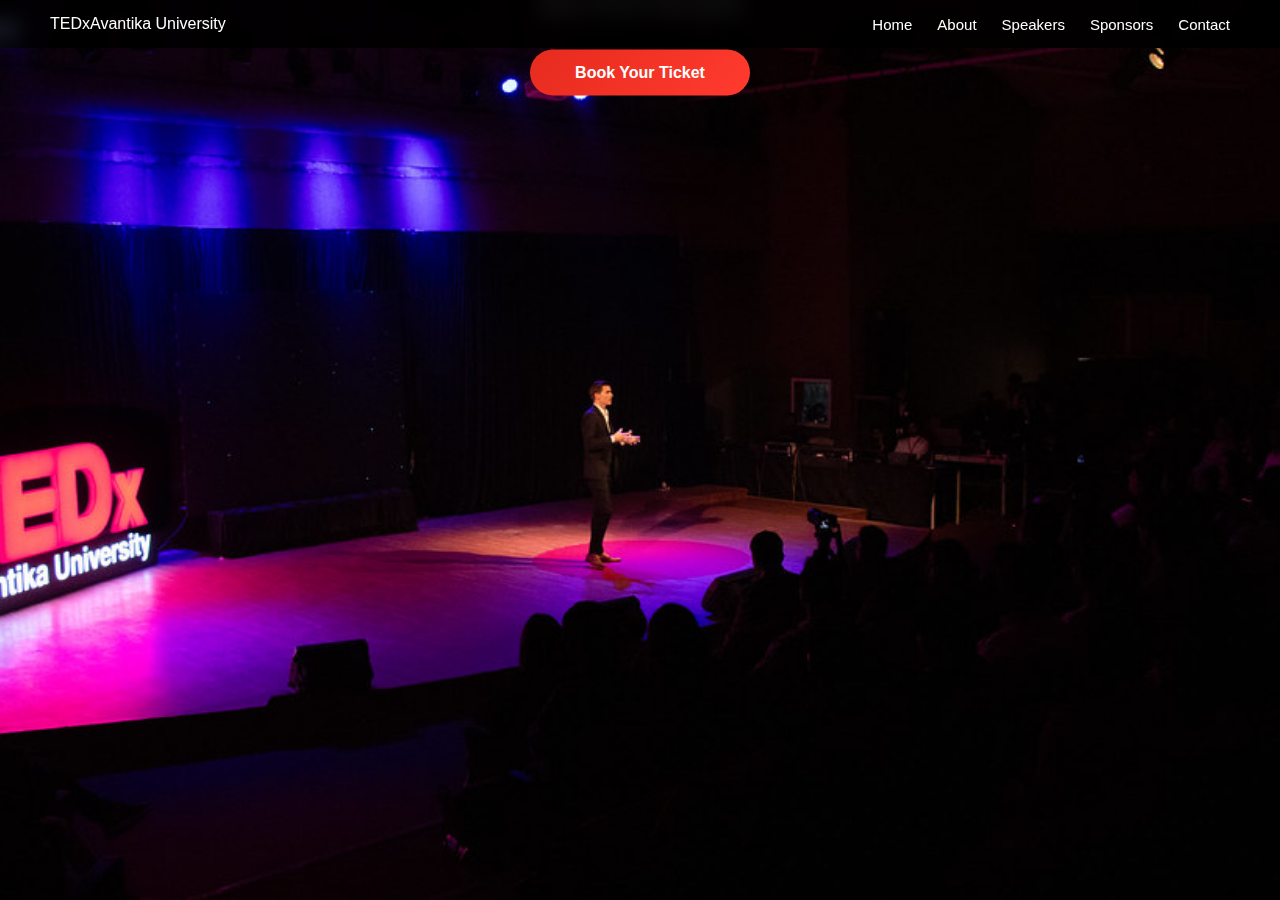
<file: about.html>
<!DOCTYPE html>
<html>
<head>
    <title>About - TEDxAvantikaUniversity</title>
    <link rel="stylesheet" href="style.css">
</head>
<body>

<header>
    <div class="logo"><span>TEDx</span>Avantika University</div>
    <nav>
        <a href="index.html">Home</a>
        <a href="about.html" class="active">About</a>
        <a href="speakers.html">Speakers</a>
        <a href="sponsors.html">Sponsors</a>
        <a href="contact.html">Contact</a>
    </nav>
</header>

<section class="hero">

    <div class="slide slide1"></div>
    <div class="slide slide2"></div>

    <div class="hero-content">
        <h1>TEDxAvantika University</h1>
        <p>Ideas Worth Spreading</p>
        <a href="#" class="btn">Book Your Ticket</a>
    </div>

</section>


<section class="page">
    <p>
        TEDxAvantikaUniversity is an independently organized event
        focused on inspiring innovation and powerful storytelling.
    </p>
</section>

<script src="script.js"></script>
</body>
</html>
</file>
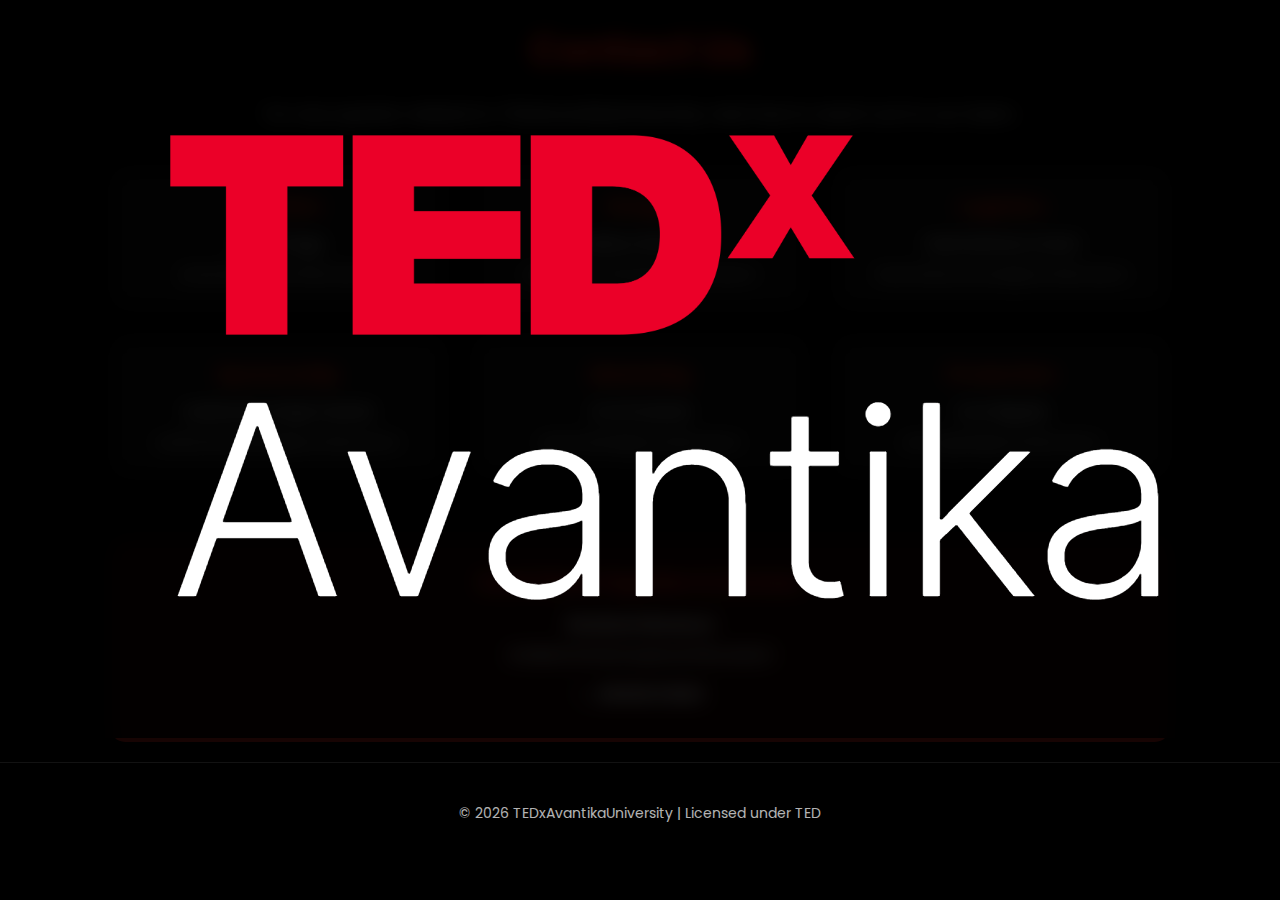
<file: contact.html>
<!DOCTYPE html>
<html lang="en">
<head>
    <meta charset="UTF-8">
    <title>Contact - TEDxAvantikaUniversity</title>
    <meta name="viewport" content="width=device-width, initial-scale=1.0">

    <link href="https://fonts.googleapis.com/css2?family=Poppins:wght@300;400;600;700&display=swap" rel="stylesheet">
    <link rel="stylesheet" href="style.css">
</head>
<body>

<header>
    <div class="logo">
        <img src="logo.png" alt="TEDx Logo" class="logo-img">
    </div>
    <nav>
        <a href="index.html">Home</a>
        <a href="about.html">About</a>
        <a href="speakers.html">Speakers</a>
        <a href="sponsors.html">Sponsors</a>
        <a href="contact.html" class="active">Contact</a>
    </nav>
</header>

<section class="contact-section">

    <div class="contact-container">

        <h2>Contact Us</h2>
        <p class="contact-intro">
            For any queries related to TEDxAvantikaUniversity, feel free to reach out to our team.
        </p>

        <div class="contact-grid">

            <div class="contact-card">
                <h3>Curation</h3>
                <p>Jinaal Daga</p>
                <a href="mailto:jinaal.daga@avantika.edu.in">
                    jinaal.daga@avantika.edu.in
                </a>
            </div>

            <div class="contact-card">
                <h3>Design</h3>
                <p>Aaditya Namdev</p>
                <a href="mailto:aaditya.namdev@avantika.edu.in">
                    aaditya.namdev@avantika.edu.in
                </a>
            </div>

            <div class="contact-card">
                <h3>Logistics</h3>
                <p>Haamedraza Ansari</p>
                <a href="mailto:haamedraza.ansari@avantika.edu.in">
                    haamedraza.ansari@avantika.edu.in
                </a>
            </div>

            <div class="contact-card">
                <h3>Sponsorship</h3>
                <p>Sudhanshu Singh Solanki</p>
                <a href="mailto:sudhanshu.solanki@avantika.edu.in">
                    sudhanshu.solanki@avantika.edu.in
                </a>
            </div>

            <div class="contact-card">
                <h3>Marketing</h3>
                <p>Archi Solanki</p>
                <a href="mailto:archi.solanki@avantika.edu.in">
                    archi.solanki@avantika.edu.in
                </a>
            </div>

            <div class="contact-card">
                <h3>Production</h3>
                <p>Avni Nigade</p>
                <a href="mailto:avni.nigade@avantika.edu.in">
                    avni.nigade@avantika.edu.in
                </a>
            </div>

        </div>

        <div class="event-head">
            <h3>Event Head, Organizer & Licensee</h3>
            <p><strong>Shailesh Bhokare</strong></p>
            <a href="mailto:shailesh.bhokare@avantika.edu.in">
                shailesh.bhokare@avantika.edu.in
            </a>
            <p class="phone">📞 88058 81583</p>
        </div>

    </div>

</section>

<footer>
    © 2026 TEDxAvantikaUniversity | Licensed under TED
</footer>

</body>
</html>
</file>
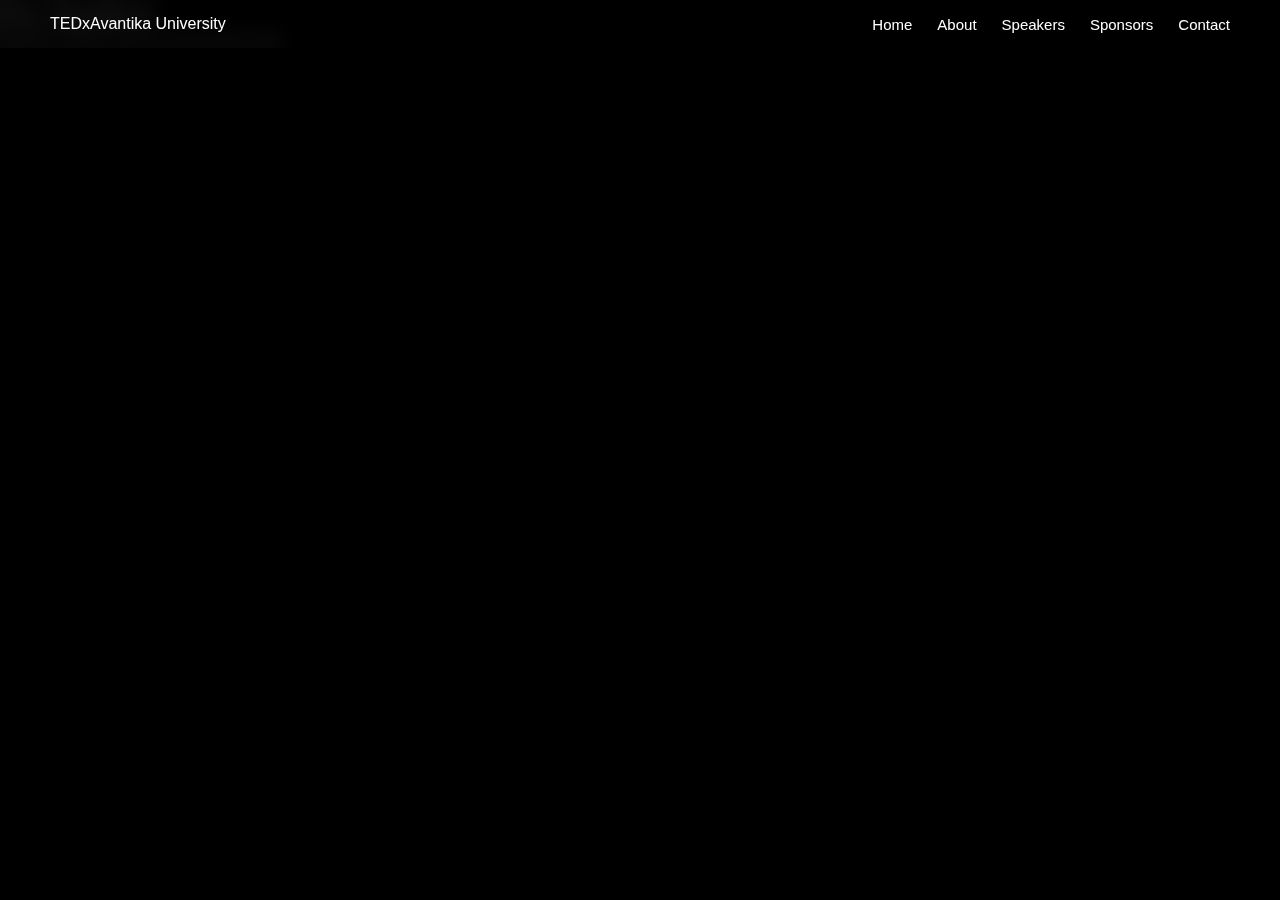
<file: speakers.html>
<!DOCTYPE html>
<html>
<head>
    <title>Speakers - TEDxAvantikaUniversity</title>
    <link rel="stylesheet" href="style.css">
</head>
<body>

<header>
    <div class="logo"><span>TEDx</span>Avantika University</div>
    <nav>
        <a href="index.html">Home</a>
        <a href="about.html">About</a>
        <a href="speakers.html">Speakers</a>
        <a href="sponsors.html">Sponsors</a>
        <a href="contact.html">Contact</a>
    </nav>
</header>

<section class="page">
    <h2>Our Speakers</h2>
    <p>Speaker details will be announced soon.</p>
</section>

</body>
</html>
</file>
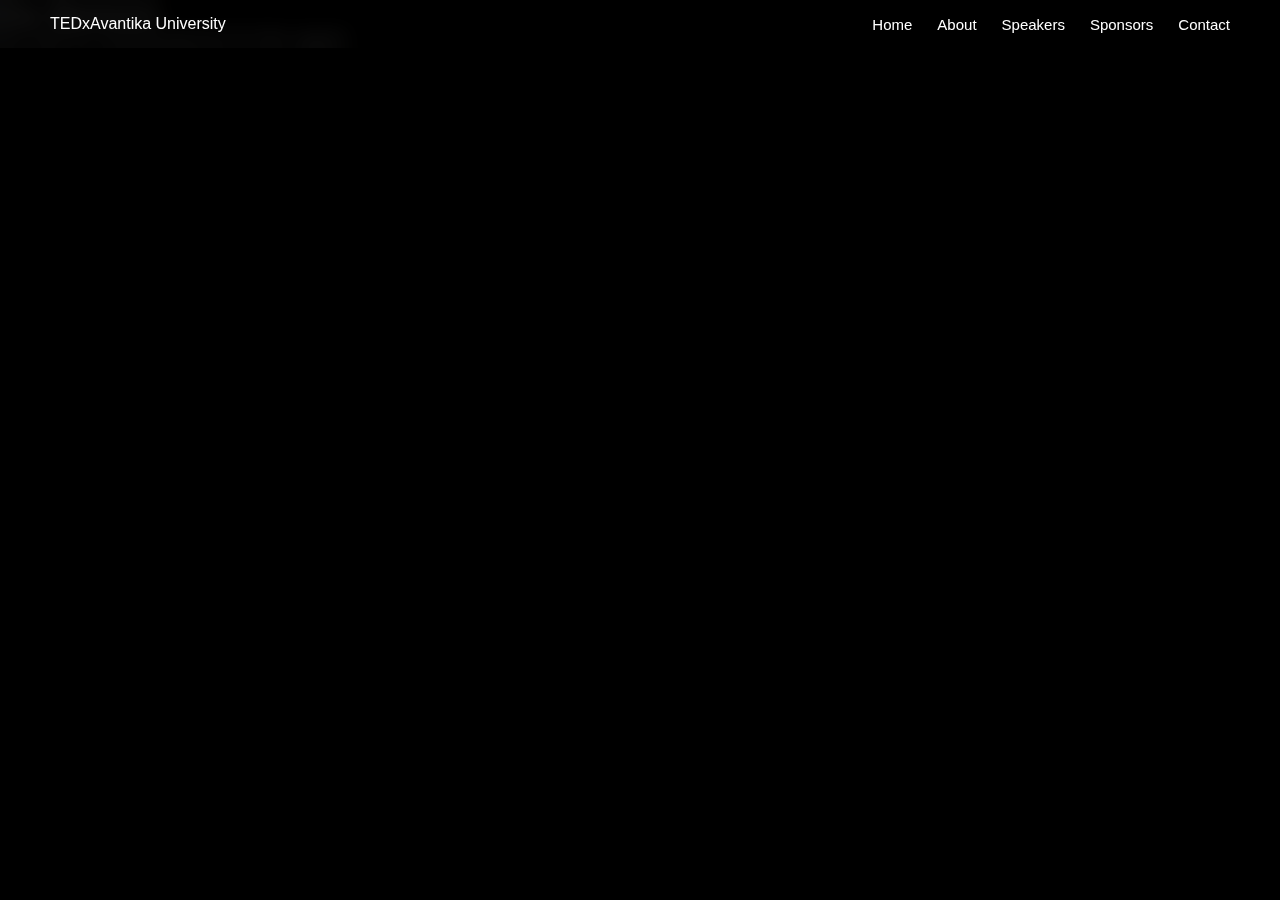
<file: sponsors.html>
<!DOCTYPE html>
<html>
<head>
    <title>Sponsors - TEDxAvantikaUniversity</title>
    <link rel="stylesheet" href="style.css">
</head>
<body>

<header>
    <div class="logo"><span>TEDx</span>Avantika University</div>
    <nav>
        <a href="index.html">Home</a>
        <a href="about.html">About</a>
        <a href="speakers.html">Speakers</a>
        <a href="sponsors.html">Sponsors</a>
        <a href="contact.html">Contact</a>
    </nav>
</header>

<section class="page">
    <h2>Our Sponsors</h2>
    <p>We thank our amazing sponsors for their support.</p>
</section>

</body>
</html>
</file>
<file: style.css>
/* ================= RESET & BASICS ================= */
* {
    margin: 0;
    padding: 0;
    box-sizing: border-box;
    font-family: "Poppins", sans-serif;
}

html {
    scroll-behavior: smooth;
}

body {
    background: black;
    color: white;
    overflow-x: hidden;
}

/* ================= HEADER (DESKTOP DEFAULT) ================= */
header {
    position: fixed;
    top: 0;
    width: 100%;
    padding: 15px 50px;
    display: flex;
    justify-content: space-between;
    align-items: center;
    background: rgba(0,0,0,0.85);
    backdrop-filter: blur(10px);
    z-index: 1000;
    transition: all 0.3s ease;
}

.hero-title-logo {
    display: flex;
    align-items: center;
    gap: 10px;
}

.tedx-logo {
    height: 50px; 
    width: auto;
}

nav {
    display: flex;
    align-items: center;
}

nav a {
    color: white;
    text-decoration: none;
    margin-left: 25px;
    position: relative;
    transition: 0.3s ease;
    font-weight: 500;
    font-size: 15px;
    cursor: pointer;
}

nav a::after {
    content: "";
    position: absolute;
    left: 0;
    bottom: -6px;
    width: 0%;
    height: 2px;
    background: #E62B1E;
    transition: 0.3s;
}

nav a:hover::after,
nav a.active::after {
    width: 100%;
}

/* ================= HERO SECTION ================= */
#home {
    position: relative;
    height: 100vh;
    overflow: hidden;
}

.slide {
    position: absolute;
    inset: 0;
    background-size: cover;
    background-position: center;
    background-repeat: no-repeat;
    transition: opacity 2s ease-in-out;
}

/* Initial states for JS slider */
.slide1 { z-index: 1; opacity: 1; }
.slide2 { z-index: 2; opacity: 0; }

#home::before {
    content: "";
    position: absolute;
    inset: 0;
    background: linear-gradient(to bottom, rgba(0,0,0,0.6), rgba(0,0,0,0.9));
    z-index: 3;
}

.hero-content {
    position: relative;
    z-index: 4;
    text-align: center;
    top: 50%;
    transform: translateY(-50%);
    padding: 0 20px;
    width: 100%;
}

.hero-content h1 {
    font-size: 60px;
    font-weight: 800;
    display: flex;
    justify-content: center;
    align-items: center;
    gap: 15px;
    flex-wrap: wrap;
    line-height: 1.2;
}

.tedx { color: #E62B1E; font-weight: 900; }

.hero-content p {
    margin-top: 20px;
    font-size: 20px;
    opacity: 0.85;
}

.btn {
    display: inline-block;
    margin-top: 30px;
    padding: 14px 45px;
    border-radius: 50px;
    background: linear-gradient(135deg, #E62B1E, #ff3b2e);
    color: white;
    text-decoration: none;
    font-weight: 600;
    transition: all 0.3s ease;
    border: none;
    cursor: pointer;
    font-size: 16px;
}

.btn:hover {
    transform: translateY(-4px);
    box-shadow: 0 10px 25px rgba(230,43,30,0.4);
}

/* ================= SHARED BACKGROUNDS ================= */
#about, #speakers, #sponsors, #contact {
    background-image: url("Background/Background_image1.JPG");
    background-size: cover;
    background-position: center;
    background-attachment: fixed; 
    position: relative;
    padding-top: 100px;
    padding-bottom: 80px;
}

#about::before, #speakers::before, #sponsors::before, #contact::before {
    content: "";
    position: absolute;
    inset: 0;
    background: rgba(0,0,0,0.85); 
    z-index: 1;
}

/* ================= SECTION TITLES ================= */
section.content-section {
    min-height: 80vh;
    display: flex;
    flex-direction: column;
    justify-content: center;
    align-items: center;
    text-align: center;
    z-index: 2; 
}

section.content-section h2 { 
    font-size: 40px; 
    color: #E62B1E; 
    margin-bottom: 20px;
    position: relative;
    z-index: 2;
}

/* ================= ABOUT SECTION ================= */
.about-container {
    max-width: 1200px;
    margin: 0 auto;
    display: flex; 
    gap: 60px;
    align-items: flex-start;
    padding: 60px;
    background: rgba(20, 20, 20, 0.85); 
    border: 1px solid rgba(255, 255, 255, 0.1);
    border-radius: 20px;
    backdrop-filter: blur(15px);
    position: relative;
    z-index: 5;
    box-shadow: 0 20px 50px rgba(0,0,0,0.5);
}

.about-block {
    flex: 1; 
    text-align: left;
}

.about-block h2 {
    font-size: 36px;
    color: white;
    margin-bottom: 30px;
    font-weight: 700;
    border-bottom: 3px solid #E62B1E;
    display: inline-block;
    padding-bottom: 10px;
}

.text-content p {
    font-size: 16px;
    line-height: 1.8;
    color: #cccccc; 
    margin-bottom: 20px;
    font-weight: 300;
}

.text-content strong {
    color: white;
    font-weight: 600;
}

.lead-text {
    font-size: 18px !important;
    color: white !important;
    font-weight: 400 !important;
}

.divider-vertical {
    width: 1px;
    background: linear-gradient(to bottom, transparent, rgba(255,255,255,0.3), transparent);
    align-self: stretch; 
}

.btn-about {
    display: inline-block;
    margin-top: 20px;
    padding: 12px 30px;
    background: transparent;
    border: 2px solid #E62B1E;
    color: #E62B1E;
    text-decoration: none;
    font-weight: 600;
    font-size: 14px;
    border-radius: 5px; 
    transition: all 0.3s ease;
    text-transform: uppercase;
    letter-spacing: 1px;
}

.btn-about:hover {
    background: #E62B1E;
    color: white;
    box-shadow: 0 0 20px rgba(230, 43, 30, 0.4);
}

/* ================= SPEAKERS GRID (FIXED) ================= */
.speakers-grid {
    display: grid;
    /* Desktop: 3 columns, Responsive */
    grid-template-columns: repeat(auto-fit, minmax(300px, 1fr));
    gap: 40px;
    margin-top: 50px;
    width: 90%;
    max-width: 1200px;
    position: relative;
    z-index: 2;
    padding: 0 20px;
}

.speaker-card {
    background: rgba(20, 20, 20, 0.9);
    border: 1px solid rgba(255, 255, 255, 0.1);
    border-radius: 20px;
    padding: 35px 25px;
    display: flex;
    flex-direction: column;
    align-items: center;
    text-align: center;
    transition: all 0.3s ease;
    box-shadow: 0 10px 30px rgba(0,0,0,0.5);
    height: 100%; 
}

.speaker-card:hover {
    transform: translateY(-10px);
    border-color: #E62B1E;
    box-shadow: 0 20px 50px rgba(230, 43, 30, 0.2);
}

.speaker-img-box {
    width: 150px;
    height: 150px;
    margin-bottom: 20px;
    border-radius: 50%; 
    overflow: hidden;
    border: 3px solid #E62B1E;
    padding: 3px; 
    background: transparent;
    flex-shrink: 0;
}

.speaker-img-box img {
    width: 100%;
    height: 100%;
    object-fit: cover;
    border-radius: 50%;
}

.speaker-card h3 {
    font-size: 22px;
    color: white;
    margin-bottom: 15px;
    font-weight: 700;
}

.speaker-bio {
    font-size: 14px;
    color: #cccccc;
    line-height: 1.6;
    margin-bottom: 20px;
    flex-grow: 1;
}

.speaker-socials {
    margin-top: auto; 
}

.speaker-socials a {
    color: white;
    font-size: 20px;
    background: rgba(255, 255, 255, 0.1);
    width: 45px;
    height: 45px;
    display: flex;
    align-items: center;
    justify-content: center;
    border-radius: 50%;
    transition: all 0.3s ease;
    text-decoration: none;
}

.speaker-socials a:hover {
    background: #E62B1E;
    transform: scale(1.1);
}

/* ================= SPONSORS GRID ================= */
.sponsors-grid {
    display: grid;
    grid-template-columns: repeat(auto-fit, minmax(280px, 1fr));
    gap: 30px;
    margin-top: 50px;
    width: 90%;
    max-width: 1200px;
    position: relative;
    z-index: 2;
    padding: 0 20px;
}

.sponsor-card {
    background: rgba(255, 255, 255, 0.07); 
    height: auto; 
    min-height: 320px; 
    border-radius: 16px;
    padding: 35px 25px;
    display: flex;
    flex-direction: column;
    align-items: center;
    text-align: center;
    box-shadow: 0 10px 30px rgba(0, 0, 0, 0.1);
    transition: all 0.4s cubic-bezier(0.165, 0.84, 0.44, 1);
}

.sponsor-card:hover {
    transform: translateY(-8px);
    box-shadow: 0 20px 40px rgba(230, 43, 30, 0.2);
}

.sponsor-role {
    font-size: 11px;
    font-weight: 700;
    text-transform: uppercase;
    letter-spacing: 1.5px;
    color: #E62B1E;
    background: rgba(230, 43, 30, 0.08);
    border: 1px solid #E62B1E;
    padding: 8px 16px;
    border-radius: 50px;
    margin-bottom: 25px;
    display: inline-block;
}

.sponsor-img-box {
    width: 100%;
    height: 100px;
    display: flex;
    align-items: center;
    justify-content: center;
    margin-bottom: 20px;
}

.sponsor-img-box img {
    max-width: 100%;
    max-height: 100%;
    object-fit: contain;
    border-radius: 10px;
    padding: 5px;
}

.sponsor-card h3 {
    font-size: 20px;
    color: #c9c9c9; /* Lighter text for better contrast */
    margin-bottom: 12px;
    font-weight: 700;
    letter-spacing: -0.5px;
    
}

.sponsor-card p {
    font-size: 14px;
    color: #9b9a9a;
    line-height: 1.6;
    margin: 0;
    font-weight: 400;
    
}

/* ================= CONTACT ================= */
.contact-container {
    position: relative;
    z-index: 2; 
    max-width: 1100px;
    margin: auto;
    padding: 20px;
}
.contact-container h2 {
    font-size: 40px;
    color: #e62b1e;
    margin-bottom: 20px;
    text-align: center;
}
.contact-intro {
    margin-bottom: 40px;
    font-size: 18px;
    opacity: 0.85;
    text-align: center;
}
.contact-grid {
    display: grid;
    grid-template-columns: repeat(auto-fit, minmax(250px, 1fr));
    gap: 25px;
}
.contact-card {
    background: rgba(255,255,255,0.06);
    padding: 25px;
    border-radius: 15px;
    backdrop-filter: blur(10px);
    transition: 0.3s ease;
    text-align: center;
}
.contact-card:hover {
    transform: translateY(-6px);
    background: rgba(230,43,30,0.12);
}
.contact-card h3 { color: #e62b1e; margin-bottom: 10px; }
.contact-card a {
    display: block;
    margin-top: 8px;
    color: white;
    text-decoration: none;
    font-size: 14px;
    opacity: 0.8;
}
.contact-card a:hover { color: #e62b1e; }
.event-head {
    margin-top: 60px;
    padding: 30px;
    background: rgba(230,43,30,0.1);
    border-radius: 15px;
    text-align: center;
}
.event-head h3 { color: #e62b1e; margin-bottom: 15px; }
.event-head p { margin: 5px 0; }
.event-head a { color: white; text-decoration: none; display: inline-block; margin-bottom: 10px;}
.phone { font-weight: bold; margin-top: 10px; display: block; }
footer {
    text-align: center;
    padding: 20px;
    background: #111;
    font-size: 14px;
    opacity: 0.7;
    position: relative;
    z-index: 10;
}

/* ================= MOBILE OPTIMIZATION (ALL FIXES) ================= */
@media (max-width: 768px) {
    
    /* --- HEADER FIX (Left Align + Stacked) --- */
    header {
        flex-direction: column; /* Stack Logo on top, Nav below */
        align-items: flex-start; /* FORCE LEFT ALIGNMENT */
        padding: 15px 20px;
        background: rgba(0,0,0,0.95);
        gap: 15px;
    }

    .tedx-logo {
        height: 40px; /* Resize logo slightly for mobile */
    }

    nav {
        width: 100%;
        justify-content: flex-start; /* Nav Links Left Aligned */
        flex-wrap: nowrap; /* Prevent wrapping initially */
        overflow-x: auto; /* Scroll if it gets too wide */
        padding-bottom: 5px;
        margin: 0;
    }

    nav a {
        margin: 0 20px 0 0; /* Space to the right of each link */
        font-size: 14px;
        white-space: nowrap; /* Keep links on one line */
    }

    /* --- HERO SECTION FIX --- */
    .hero-content h1 { 
        font-size: 32px; 
        line-height: 1.3;
    }
    .hero-content p { font-size: 16px; }
    .btn { padding: 12px 30px; font-size: 14px; }

    /* --- ABOUT SECTION FIX (Compact) --- */
    .about-container {
        flex-direction: column;
        padding: 20px; /* Much smaller padding */
        gap: 20px;
    }
    .divider-vertical {
        width: 100%;
        height: 1px;
        background: rgba(255,255,255,0.2);
    }
    .about-block h2 {
        font-size: 22px; /* Smaller Heading */
        margin-bottom: 15px;
    }
    .text-content p {
        font-size: 13px; /* Smaller Body Text */
        line-height: 1.5;
        margin-bottom: 15px;
    }
    .lead-text { font-size: 14px !important; }

    /* --- SPEAKERS GRID MOBILE FIX --- */
    .speakers-grid {
        grid-template-columns: 1fr; /* 1 Column */
        width: 95%;
        padding: 0;
        gap: 25px;
    }
    .speaker-card {
        padding: 25px 20px;
        width: 100%;
    }
    .speaker-img-box {
        width: 120px;
        height: 120px;
    }
    .speaker-card h3 { font-size: 20px; }

    /* --- SPONSORS GRID FIX --- */
    .sponsors-grid {
        grid-template-columns: 1fr; 
        width: 95%;
        padding: 0;
        gap: 25px;
    }
    .sponsor-card {
        min-height: auto;
        padding: 25px 20px;
    }

    /* --- CONTACT FIX --- */
    .contact-container h2 { font-size: 28px; }

    
}
/* ================= SIMPLE SOCIAL FOOTER ================= */
footer {
    background: #000;
    padding: 40px 20px;
    border-top: 1px solid rgba(255, 255, 255, 0.1);
    text-align: center;
    position: relative;
    z-index: 10;
}

.footer-simple {
    max-width: 600px;
    margin: 0 auto;
    display: flex;
    flex-direction: column;
    align-items: center;
    gap: 25px;
}

.footer-logo {
    height: 45px;
    width: auto;
}

/* Social Icons Layout */
.footer-socials {
    display: flex;
    gap: 20px;
    justify-content: center;
}

.footer-socials a {
    color: white;
    font-size: 22px;
    width: 45px;
    height: 45px;
    background: rgba(255, 255, 255, 0.05);
    display: flex;
    align-items: center;
    justify-content: center;
    border-radius: 50%;
    transition: all 0.3s ease;
    border: 1px solid rgba(255, 255, 255, 0.1);
    text-decoration: none;
}

.footer-socials a:hover {
    background: #E62B1E; /* TEDx Red on hover */
    transform: translateY(-5px);
    box-shadow: 0 5px 15px rgba(230, 43, 30, 0.4);
}

.footer-legal {
    font-size: 13px;
    color: #888;
    max-width: 400px;
    line-height: 1.4;
}

.footer-copyright {
    font-size: 12px;
    color: #555;
    margin-top: -10px;
}

/* Mobile Tweak */
@media (max-width: 768px) {
    .footer-logo {
        height: 35px;
    }
    .footer-socials a {
        width: 40px;
        height: 40px;
        font-size: 18px;
    }
}
</file>
